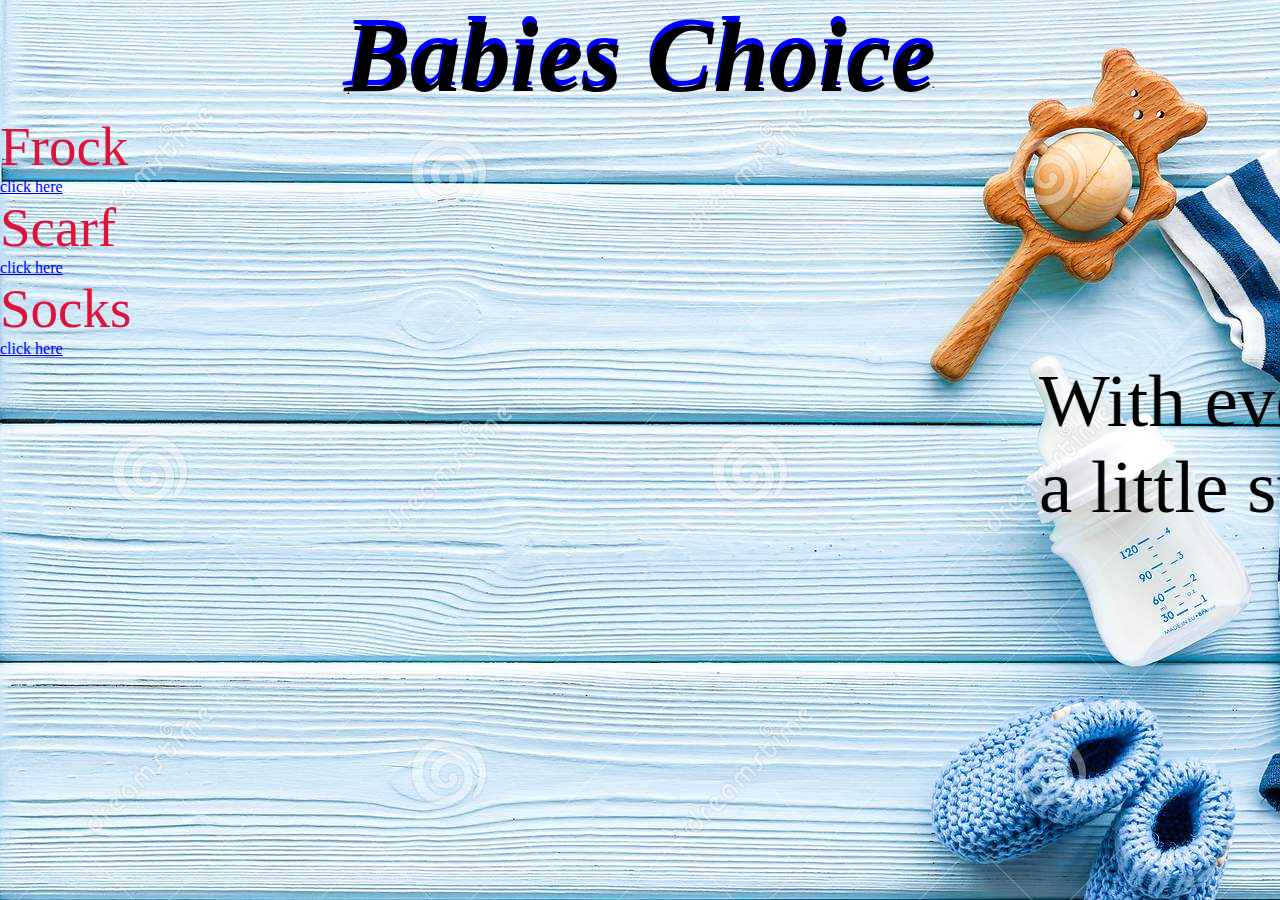
<file: index.html>
<!DOCTYPE html>
<html lang="en">

<head>
    <meta charset="UTF-8">
    <meta http-equiv="X-UA-Compatible" content="IE=edge">
    <meta name="viewport" content="width=device-width, initial-scale=1.0">
    <title>BabiesChoice.com</title>


    <!-- <link rel="stylesheet" href="CSS/baby.css"> -->
    <link rel="icon" type="image/X-icon" href="Image/iconBaby.jpg">
    <link rel="stylesheet" href="CSS/baby.css">
</head>

<body style="background-image: url(Image/backgroundBaby.jpg);">
    <h1 id="header" class="heading">Babies Choice</h1>


    <blockquote>
        <ul type="square ">

            <li style="color:crimson; font-family: cursive; font-size: 55px; text-align:start;  ">Frock</li>

            <a href="dresses.html">click here</a>
            <li style="color: crimson; font-family: cursive; font-size: 55px; ">Scarf</li>
            <a href="dresses.html">click here</a>
            <li style="color: crimson; font-family: cursive;font-size: 55px; ">Socks</li>
            <a href="dresses.html">click here</a>

        </ul>
    </blockquote>

    <marquee behavior="scroll" scrollamount="30" direction="left" style="font-family: cursive;font-size: 75px;">With every new born baby , <br>a little sun rises.</marquee>

</body>

</html>
</file>
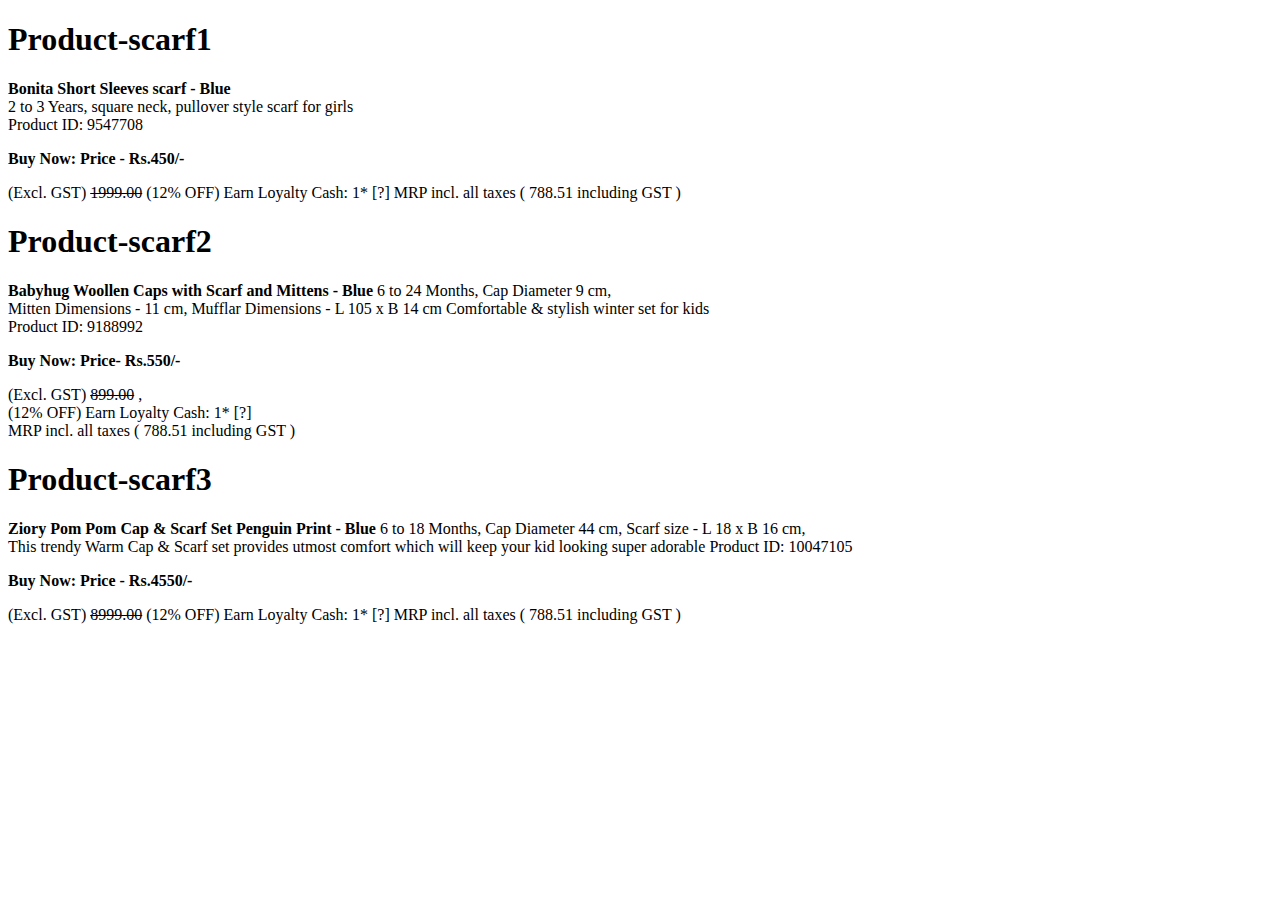
<file: detailsOfDress.html>
<!DOCTYPE html>
<html lang="en">

<head>
    <meta charset="UTF-8">
    <meta http-equiv="X-UA-Compatible" content="IE=edge">
    <meta name="viewport" content="width=device-width, initial-scale=1.0">
    <title>Document</title>
</head>
<h1>Product-scarf1</h1>
<p><b> Bonita Short Sleeves scarf - Blue</b> <br>2 to 3 Years, square neck, pullover style scarf for girls<br> Product ID: 9547708</p>
<p><b>Buy Now: Price - Rs.450/-</b></p>
<p> (Excl. GST) <del> 1999.00</del> (12% OFF) Earn Loyalty Cash: 1* [?] MRP incl. all taxes ( 788.51 including GST )</p>
<h1>Product-scarf2</h2>
    <p> <b> Babyhug Woollen Caps with Scarf and Mittens - Blue</b> 6 to 24 Months, Cap Diameter 9 cm, <br>Mitten Dimensions - 11 cm, Mufflar Dimensions - L 105 x B 14 cm Comfortable & stylish winter set for kids<br> Product ID: 9188992</p>
    <p><b>Buy Now: Price- Rs.550/-</b></p>
    <p> (Excl. GST) <del>899.00</del> ,<br>(12% OFF) Earn Loyalty Cash: 1* [?]<br> MRP incl. all taxes ( 788.51 including GST )</p>
    <h1>Product-scarf3</h3>
        <p> <b>Ziory Pom Pom Cap & Scarf Set Penguin Print - Blue</b> 6 to 18 Months, Cap Diameter 44 cm, Scarf size - L 18 x B 16 cm, <br>This trendy Warm Cap & Scarf set provides utmost comfort which will keep your kid looking super adorable Product ID:
            10047105
        </p>
        <p><b>Buy Now: Price - Rs.4550/-</b></p>
        <p> (Excl. GST) <del> 8999.00</del> (12% OFF) Earn Loyalty Cash: 1* [?] MRP incl. all taxes ( 788.51 including GST )</p>

        <body>

        </body>

</html>
</file>
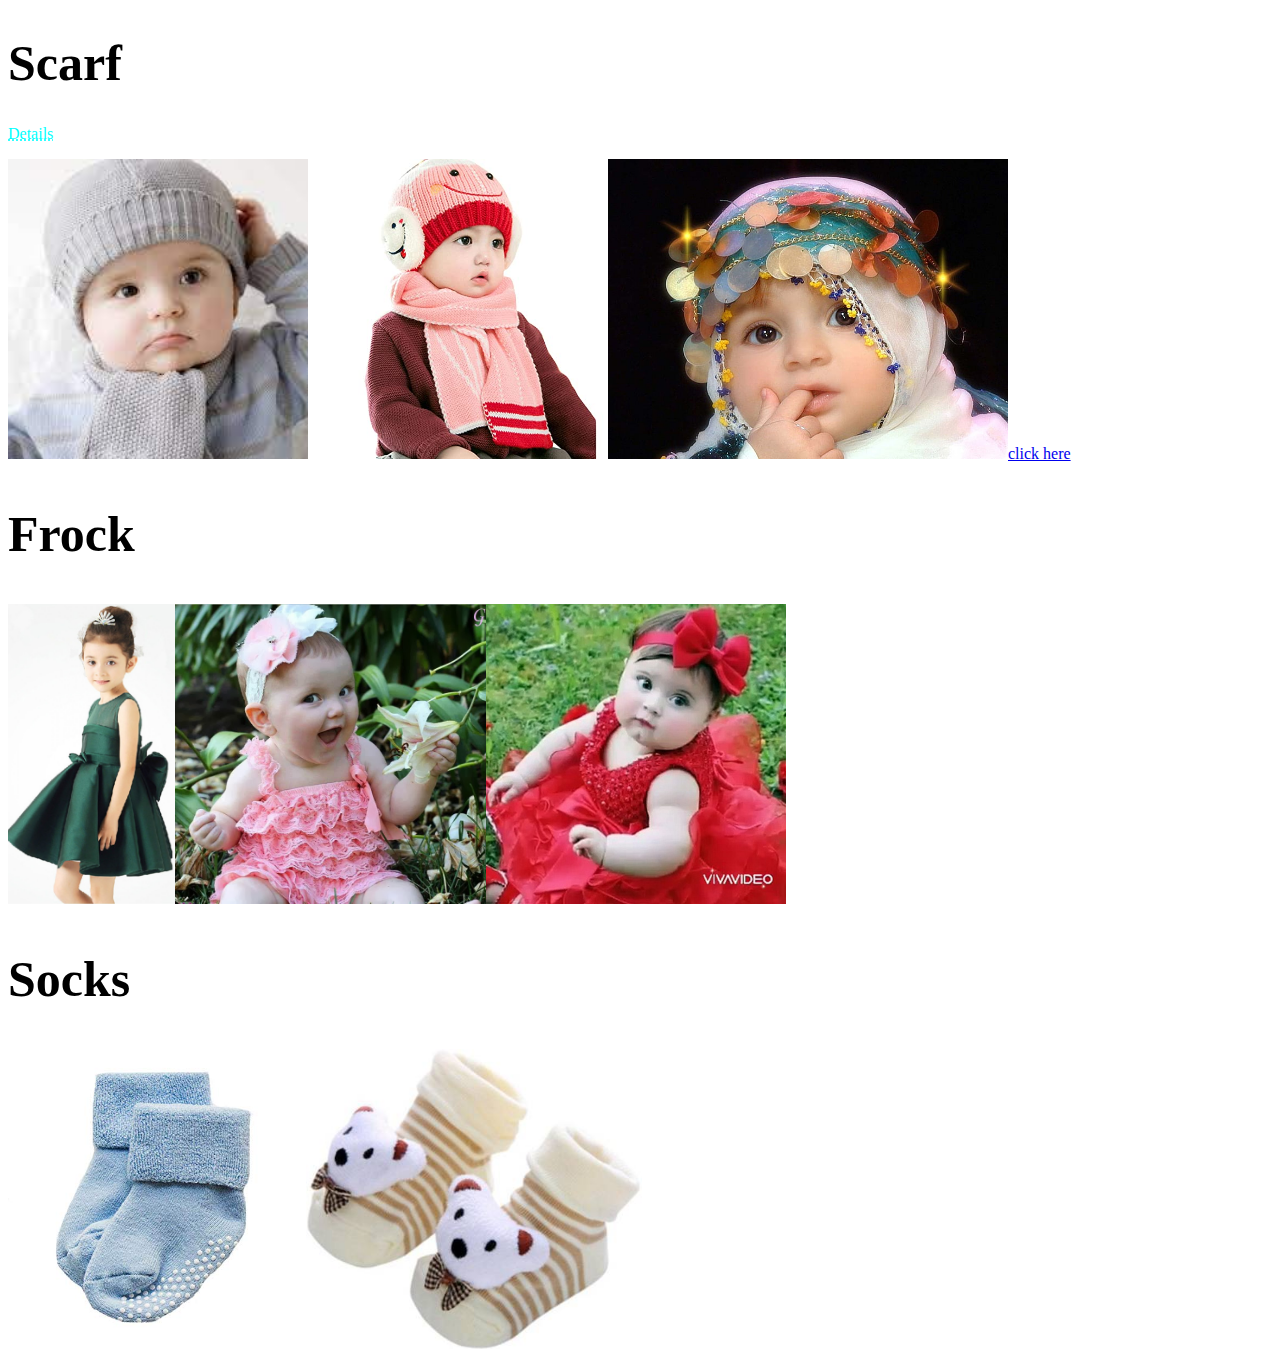
<file: dresses.html>
<!DOCTYPE html>
<html lang="en">

<head>
    <meta charset="UTF-8">
    <meta http-equiv="X-UA-Compatible" content="IE=edge">
    <meta name="viewport" content="width=device-width, initial-scale=1.0">
    <title>Document</title>
</head>

<body>
    <h1 style="font-size: 50px;font-family: cursive;">Scarf</h1>
    <table>
        <tr>

            <p><abbr style="color: aqua;" title=" Babyhug Sleeveless Layered Party Wear Frock Floral Embroidery - Blue
                18 to 24 Months, Stylish round neck frock with back zipper and satin bow for girls
                Product ID: 8672476 ">Details</abbr> </p>
            <img src="Image/scarf2.jpg" alt="" height="300px">

            <img src="Image/scarf3.jpg" alt="" height="300px">
            <img src="Image/scarf4.jpg" alt="" height="300px">
        </tr>
        <a href="detailsOfDress.html">click here</a>
    </table>

    <h2 style="font-size: 50px;font-family: cursive;">Frock</h2>

    <table>
        <tr>
            <img src="Image/frock.jpg" alt="" height="300px">

            <img src="Image/frock1.jpg" alt="" height="300px">

            <img src="Image/frock2.jpg" alt="" height="300px">

        </tr>
    </table>

    <h2 style="font-size: 50px;font-family: cursive;">Socks</h2>
    <table>
        <tr>
            <img src="Image/sock.jpg" alt="" height="300px">
            <img src="Image/sock1.jpg" alt="" height="300px">
            

        </tr>
    </table>

</body>

</html>
</file>
<file: CSS/baby.css>
* {
        margin: 0PX;
        padding: 0PX;
    }
    
    .heading {
        color: black;
        font-size: 100PX;
        font-family: 'Times New Roman', Times, serif;
        font-style: italic;
        text-align: center;
        text-shadow: blue -1px -6px;
    }
</file>
